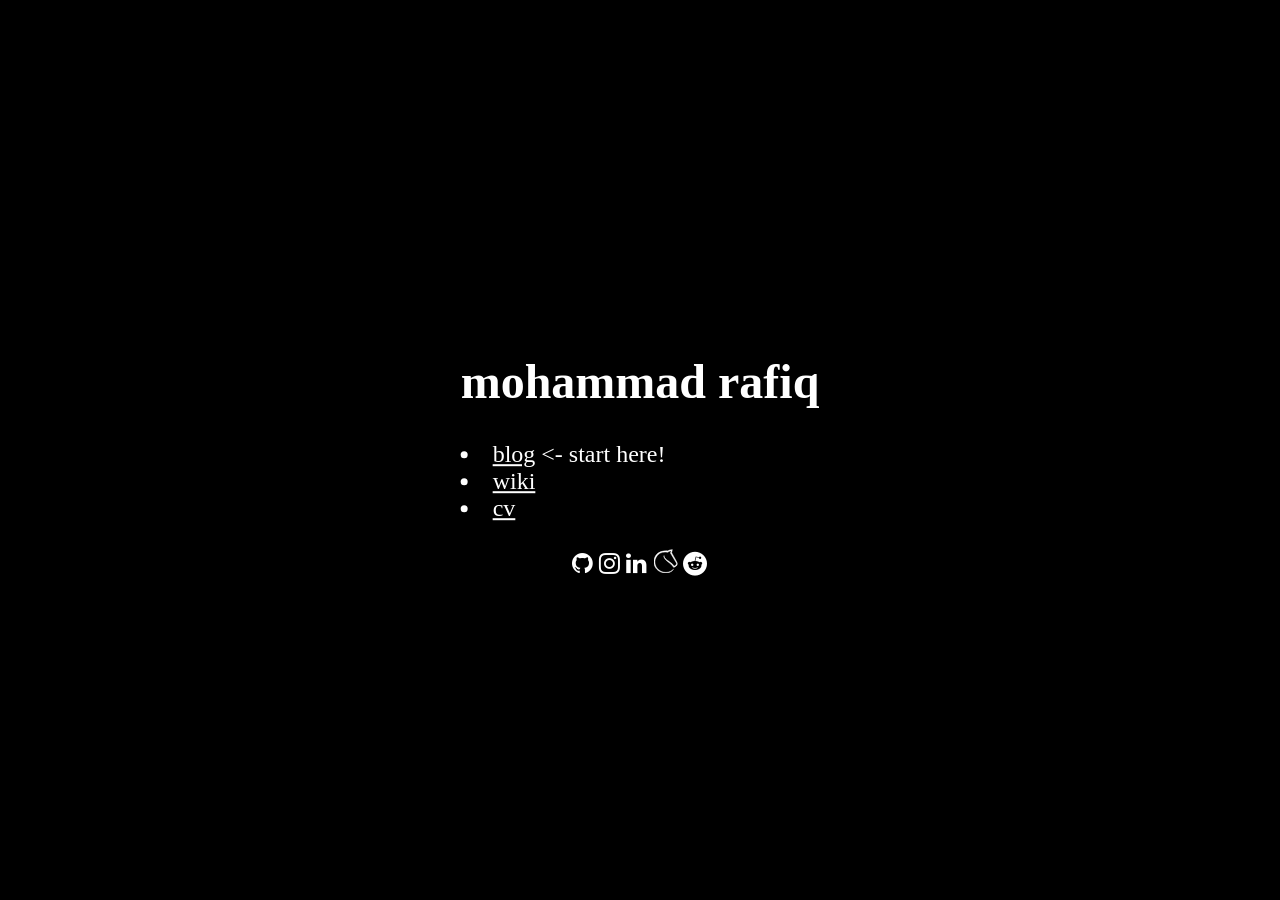
<file: src/index.html>
<!doctype html>
<html lang="en">
  <head>
    <meta charset="utf-8" />
    <title>rrv.sh</title>
    <link rel="stylesheet" href="static/style.css" />
    <link
      rel="stylesheet"
      href="https://cdnjs.cloudflare.com/ajax/libs/font-awesome/4.7.0/css/font-awesome.min.css"
    />
  </head>
  <body>
    <div class="container">
      <h1>mohammad rafiq</h1>
      <div class="list">
        <li><a href="https://dev.to/bwfiq">blog</a> <- start here!</li>
        <li><a href="https://aenyrathia.wiki">wiki</a></li>
        <li>
          <a href="https://registry.jsonresume.org/rrvsh?theme=professional"
            >cv</a
          >
        </li>
      </div>
      <br />
      <footer>
        <a class="fa fa-github" href="https://github.com/rrvsh"></a>
        <a class="fa fa-instagram" href="https://instagram.com/88rafiq"></a>
        <a class="fa fa-linkedin" href="https://linkedin.com/in/rrvsh"></a>
        <a class="fa" href="https://lichess.org/@/bwfiq">
          <img src="static/lichess.svg" alt="Lichess Icon" class="icon">
        </a>
        <a class="fa fa-reddit" href="https://reddit.com/u/bwfiq"></a>
      </footer>
    </div>
  </body>
</html>
</file>
<file: src/static/style.css>
body {
  background-color: black;
  color: white;
  font-size: 24px;
}
div.container {
  margin: 0;
  text-align: center;
  position: absolute;
  top: 50%;
  left: 50%;
  -ms-transform: translate(-50%, -50%);
  transform: translate(-50%, -50%);
}
div.list {
  text-align: left;
}
a,
a:visited,
a:hover,
a:active {
  color: inherit;
}
a.fa {
  text-decoration: none;
}
.icon {
  width: 24px;
  height: 24px;
  vertical-align: middle;
}
</file>
